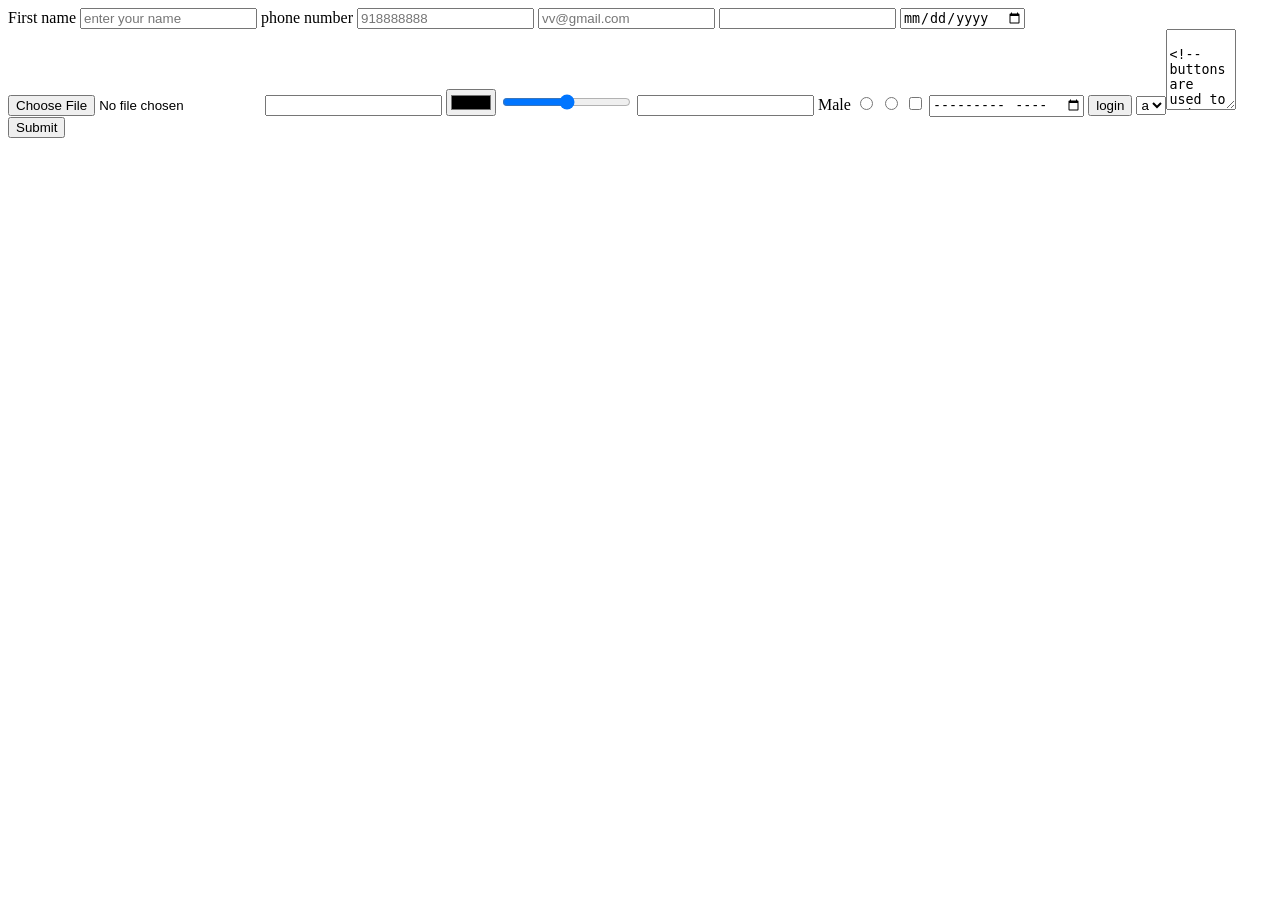
<file: class3forms.html>
<!DOCTYPE html>
<html lang="en">
<head>
    <meta charset="UTF-8">
    <meta name="viewport" content="width=device-width, initial-scale=1.0">
    <title>Document</title>
</head>
<body>
    <!-- form
    form control
label -->
<!-- form table is wrapper itself ,  way to collect user data,
forms help us create interactive features suchaas login,authentication,
submitting data,feedbacks, -->
<!-- actioin is attribute which sends data to backend -->
<!-- placeholder provide an eg or reference -->
<!-- for, name is attribute -->
<form action="" method="get">
<!-- form controls -->
<label for="f_name">First name</label>
<input name="First_name" type="text" id="f_name" placeholder="enter your name">
<label>phone number</label>
<input type="number" placeholder="918888888">

<input type="email" placeholder="vv@gmail.com">
<input type="tel">
<input type="date">
<input type="file">
<input type="datetime">
<input type="color">
<input type="range">
<input type="url">
<label for="male">Male</label>
<input name="Gender" id="male" type="radio">
<input type="radio">

<input type="checkbox">
<input type="month">
<input type="button" value="login">  

<!-- Drop down select -->
<select>
    <option value="audi">a</option>
    <option value="bmw">b</option><!--bmw willl be submited by usa-->
    <!-- text area  -->
    <textarea rows="5" cols="6">
         <!-- buttons are used to trigger -->
         <button type="">Login</button>
    </textarea>
</select>
<!-- git init
git add.
git status -overview of entire repository
git commit -m
git log
git diff-shows new changes made in repo -->

<input type="submit">
</form>
    
</body>
</html>
</file>
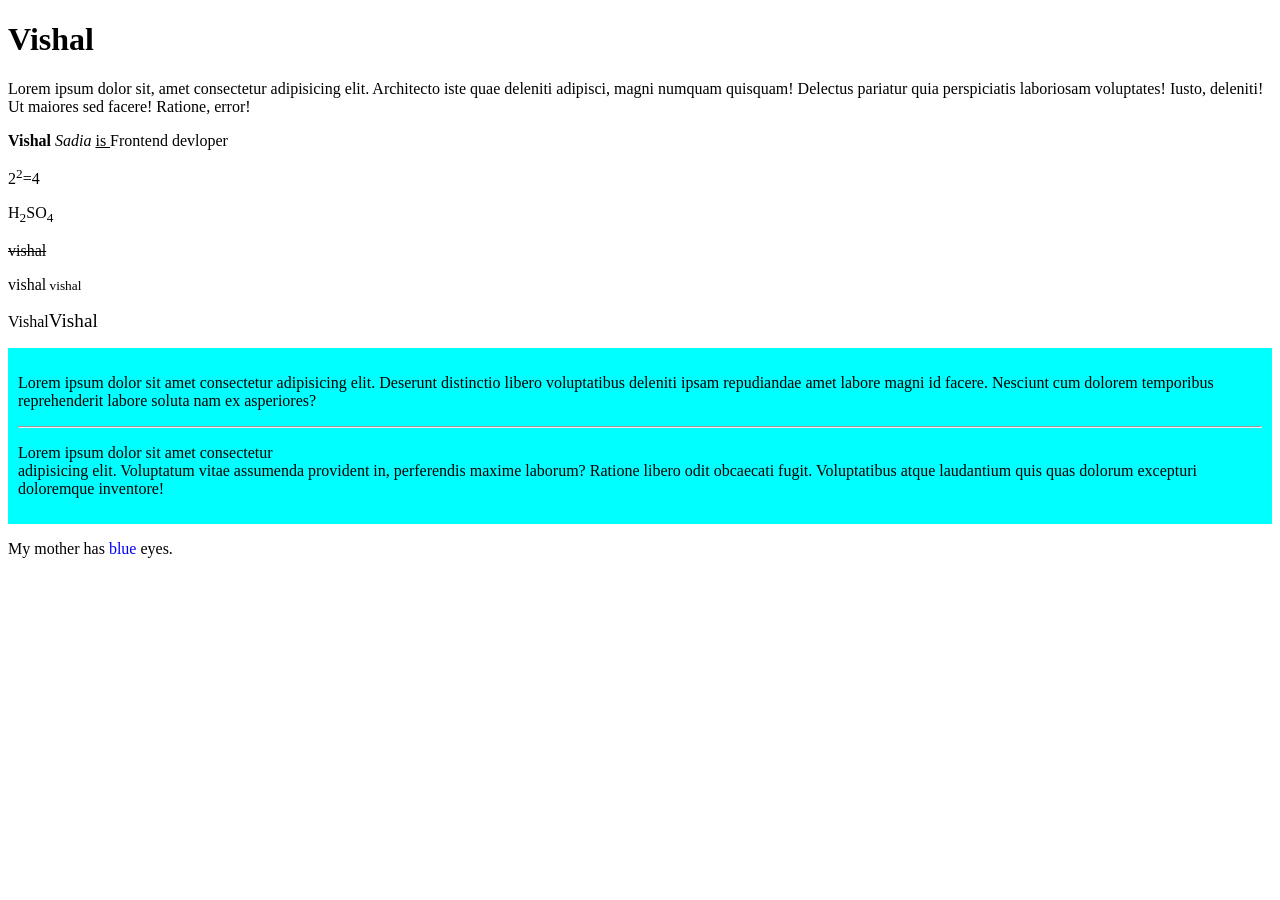
<file: vishal.html>
<!DOCTYPE html>
<html lang="en">

<head>
    <meta charset="UTF-8">
    <meta name="viewport" content="width=device-width, initial-scale=1.0">
    <title>Document</title>
    <style>
        #abc {
            background-color: aqua;
            padding: 10px;
            


        }
    </style>
</head><!--comments-->

<body>
    <h1>Vishal</h1>

    <p>Lorem ipsum dolor sit, amet consectetur
        adipisicing elit. Architecto iste quae deleniti adipisci,
        magni numquam quisquam! Delectus pariatur quia perspiciatis
        laboriosam voluptates! Iusto, deleniti! Ut maiores sed facere!
        Ratione, error!</p>
    <p><b>Vishal</b> <i>Sadia </i> <u>is </u>Frontend devloper</p>
    <!--sup tag stands for -->
    <p>2<sup>2</sup>=4</p>
    <!--sub tag-->
    <p>H<sub>2</sub>SO<sub>4</sub></p>
    <!--strike s-->
    <s>vishal</s>
    <p>vishal<small> vishal </small></p>
    <p>Vishal<big>Vishal</big></p>
    <!--strong and em are semantic tags-->
    <!--tags vs Elementstag+content=element -->
    <!--job of div tag is to group-->
    <div id="abc">
        <p>Lorem ipsum dolor sit amet consectetur adipisicing elit. Deserunt distinctio libero voluptatibus deleniti
            ipsam repudiandae amet labore magni id facere. Nesciunt cum dolorem temporibus reprehenderit labore soluta
            nam ex asperiores?</p>
            <hr>
        <p>Lorem ipsum dolor sit amet consectetur<br> adipisicing elit. Voluptatum vitae assumenda provident in, perferendis
            maxime laborum? Ratione libero odit obcaecati fugit. Voluptatibus atque laudantium quis quas dolorum
            excepturi doloremque inventore!</p>
    </div>
    <!--container vs blocklevel are very rude doesnt allow any other element to come in (will take entire line ) vs inline elements are more
    comfortable to be in same-->
    <!--div is a block level generic container-->

    <p>My mother has <span style="color:blue">blue</span> eyes.</p>

    
</body>

</html>
</file>
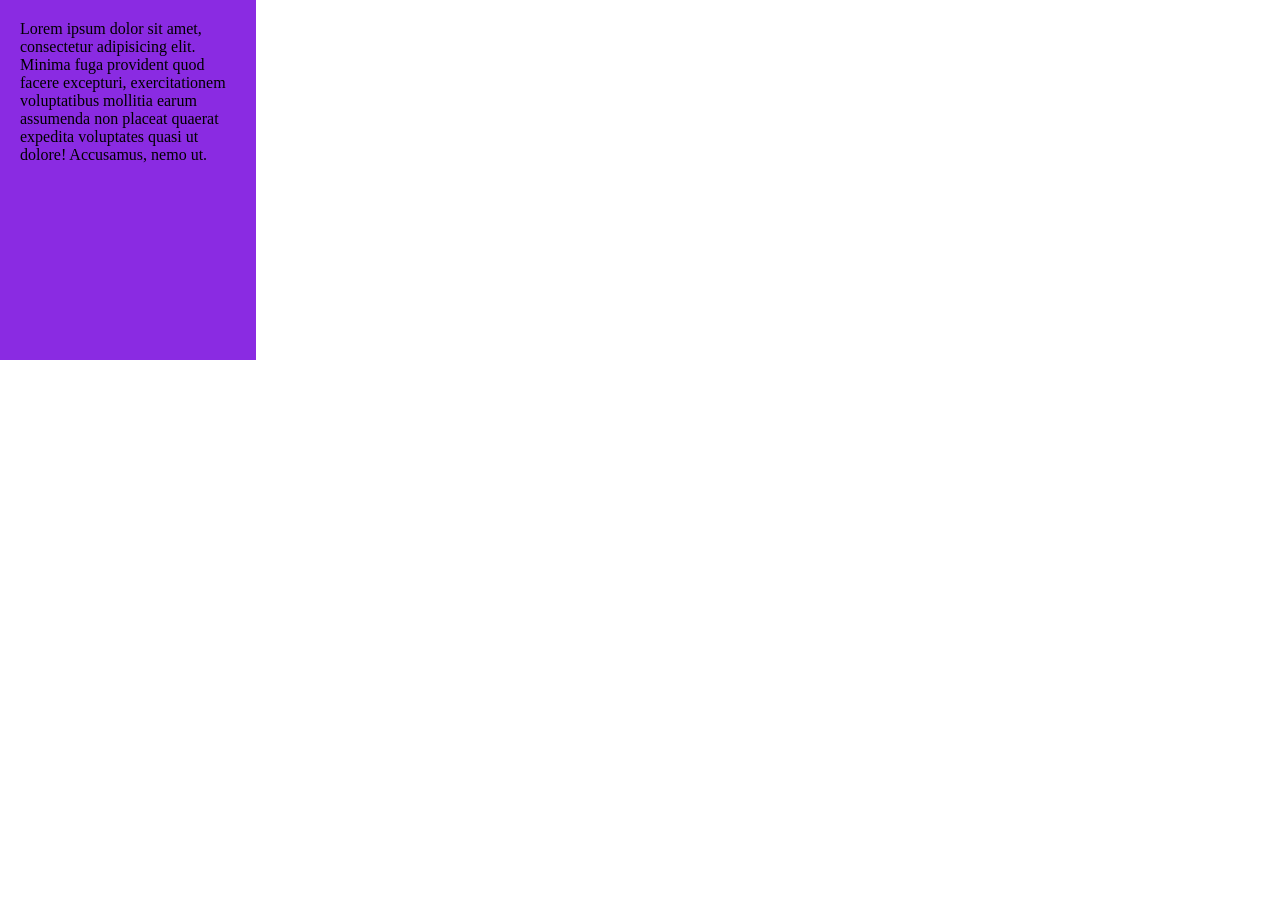
<file: microproject/Sherry/cssclass2.html>
<!DOCTYPE html>
<html lang="en">
<head>
    <meta charset="UTF-8">
    <meta name="viewport" content="width=device-width, initial-scale=1.0">
    <title>Document</title>
    <link rel="stylesheet" href="cssclass2.css">
</head>
<body>
    <div id="chacha">
    <p>Lorem ipsum dolor sit amet, consectetur adipisicing elit. Minima fuga provident quod facere excepturi, exercitationem voluptatibus mollitia earum assumenda non placeat quaerat expedita voluptates quasi ut dolore! Accusamus, nemo ut.</p>
    <!-- pixels are smaller as comparison to % -->
    <!--  -->
</div>
</body>
</html>
</file>
<file: microproject/Sherry/cssclass2.css>
*{
    margin : 0;
    padding : 0;
    box-sizing: border-box;
}
html,body{
    width: 100%;
    height: 100%;
}
/* # is to target ID
. is to target class
h1 or any is used to target tag */
#chacha{
    width: 20%;
    height: 40%;
    padding: 20px;
    /* margin: 50px; /* it will margin 50 px top ,left right up down*/
    /* margin-left: 20px;will give margin only in left */

    /* margin: 20px 10px 50px 40 ;like(cloclwise) margin Top right bottom left */
    /* margin: 20px 30px;means 1stvalue topand bottom its parallel will be same 20px,like wise 30px for left and right */
    background-color: blueviolet; */
    /* padding is imaginary border inside the element  , padding andar space banata hai , while margin bahar space banata hai*/
    
   
}
</file>
